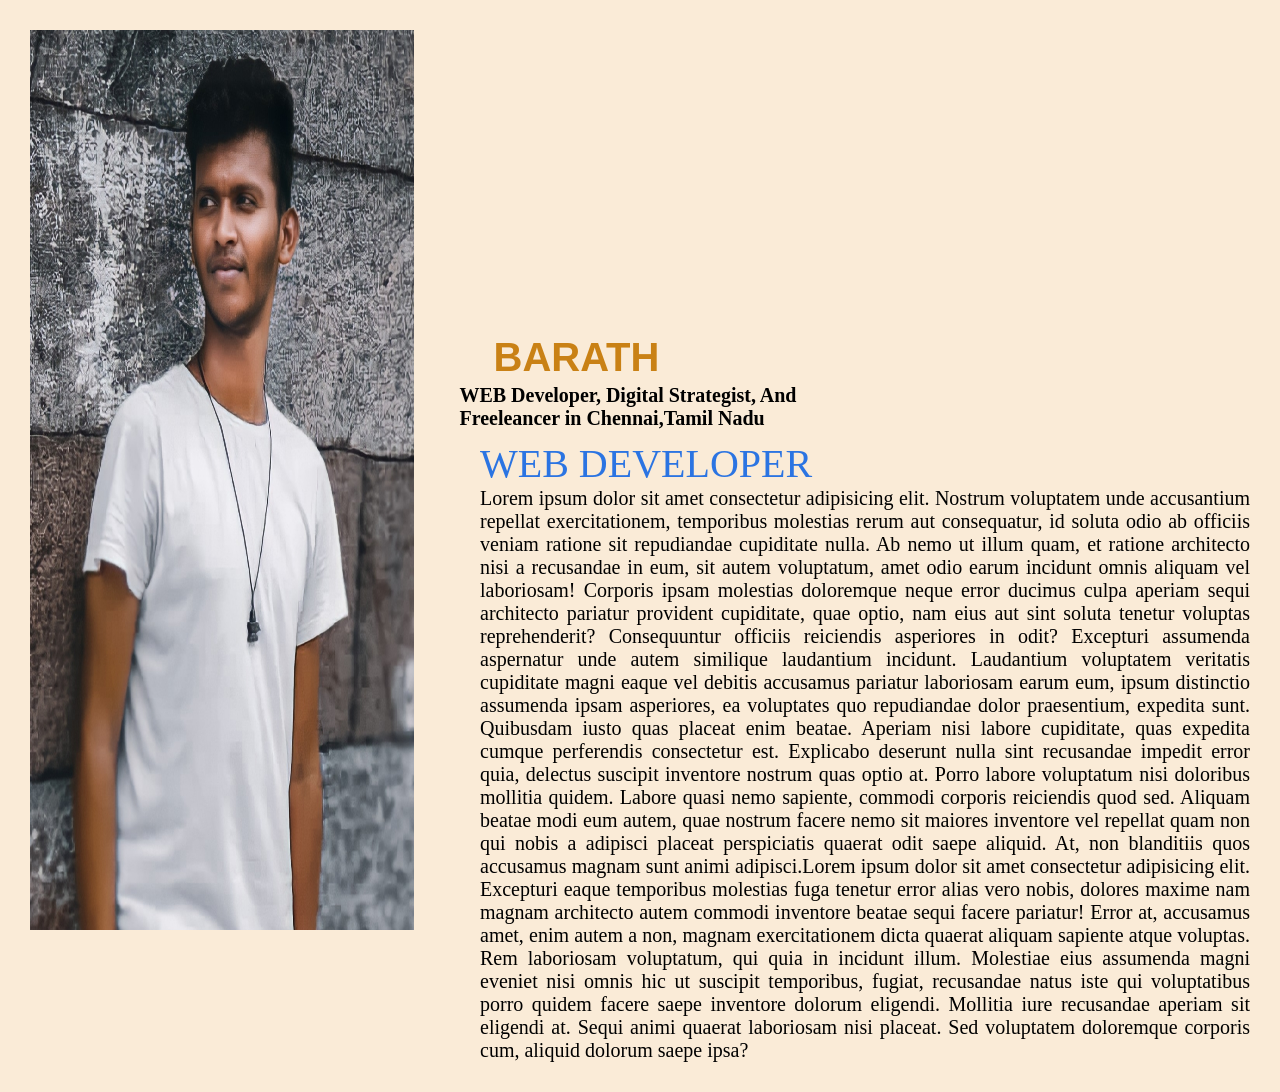
<file: html css project/about.html>
<!DOCTYPE html>
<html lang="en">
<head>
    <meta charset="UTF-8">
    <meta name="viewport" content="width=device-width, initial-scale=1.0">
    <title>about</title>
    <link rel="stylesheet" href="about.css">
</head>
<body>
    <div class="main">
        <img src="image/IMG_20221027_152425.jpg" alt="about">
        <div class="about">
            <h1>BARATH</h1><br>
            <P class="para">WEB Developer, Digital Strategist, And <br>
                Freeleancer in Chennai,Tamil Nadu
            </P>
        </div>
     <p class="para1"><span>WEB DEVELOPER</span> <br> Lorem ipsum dolor sit amet consectetur adipisicing elit. Nostrum voluptatem unde accusantium repellat exercitationem, temporibus molestias rerum aut consequatur, id soluta odio ab officiis veniam ratione sit repudiandae cupiditate nulla. Ab nemo ut illum quam, et ratione architecto nisi a recusandae in eum, sit autem voluptatum, amet odio earum incidunt omnis aliquam vel laboriosam! Corporis ipsam molestias doloremque neque error ducimus culpa aperiam sequi architecto pariatur provident cupiditate, quae optio, nam eius aut sint soluta tenetur voluptas reprehenderit? Consequuntur officiis reiciendis asperiores in odit? Excepturi assumenda aspernatur unde autem similique laudantium incidunt. Laudantium voluptatem veritatis cupiditate magni eaque vel debitis accusamus pariatur laboriosam earum eum, ipsum distinctio assumenda ipsam asperiores, ea voluptates quo repudiandae dolor praesentium, expedita sunt. Quibusdam iusto quas placeat enim beatae. Aperiam nisi labore cupiditate, quas expedita cumque perferendis consectetur est. Explicabo deserunt nulla sint recusandae impedit error quia, delectus suscipit inventore nostrum quas optio at. Porro labore voluptatum nisi doloribus mollitia quidem. Labore quasi nemo sapiente, commodi corporis reiciendis quod sed. Aliquam beatae modi eum autem, quae nostrum facere nemo sit maiores inventore vel repellat quam non qui nobis a adipisci placeat perspiciatis quaerat odit saepe aliquid. At, non blanditiis quos accusamus magnam sunt animi adipisci.Lorem ipsum dolor sit amet consectetur adipisicing elit. Excepturi eaque temporibus molestias fuga tenetur error alias vero nobis, dolores maxime nam magnam architecto autem commodi inventore beatae sequi facere pariatur! Error at, accusamus amet, enim autem a non, magnam exercitationem dicta quaerat aliquam sapiente atque voluptas. Rem laboriosam voluptatum, qui quia in incidunt illum. Molestiae eius assumenda magni eveniet nisi omnis hic ut suscipit temporibus, fugiat, recusandae natus iste qui voluptatibus porro quidem facere saepe inventore dolorum eligendi. Mollitia iure recusandae aperiam sit eligendi at. Sequi animi quaerat laboriosam nisi placeat. Sed voluptatem doloremque corporis cum, aliquid dolorum saepe ipsa?</p>
    </div>

    
</body>
</html>
</file>
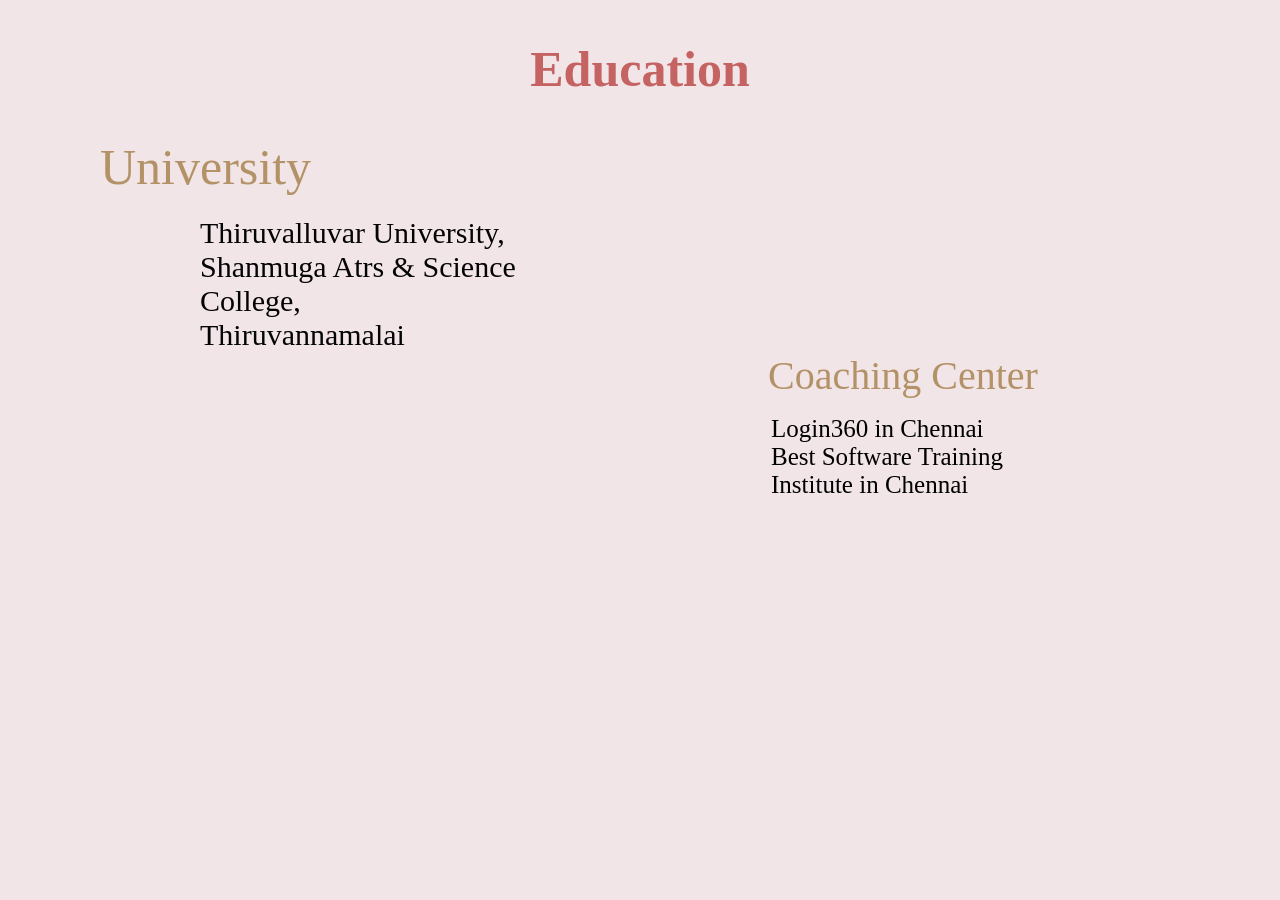
<file: html css project/education.html>
<!DOCTYPE html>
<html lang="en">
<head>
    <meta charset="UTF-8">
    <meta name="viewport" content="width=device-width, initial-scale=1.0">
    <title>education</title>
    <link rel="stylesheet" href="education.css">
</head>
<body>
    <h1>Education</h1>
    <div class="uni">
        <span class="sity">University</span>
        <p class="para1">
            Thiruvalluvar University,<br>
            Shanmuga Atrs & Science College,<br>
            Thiruvannamalai
        </p>
        <span class="chennai">Coaching Center</span>
        <p class="para2">
            Login360 in Chennai <br>
            Best Software Training <br>
            Institute in Chennai
        </p>
    </div>
</body>
</html>
</file>
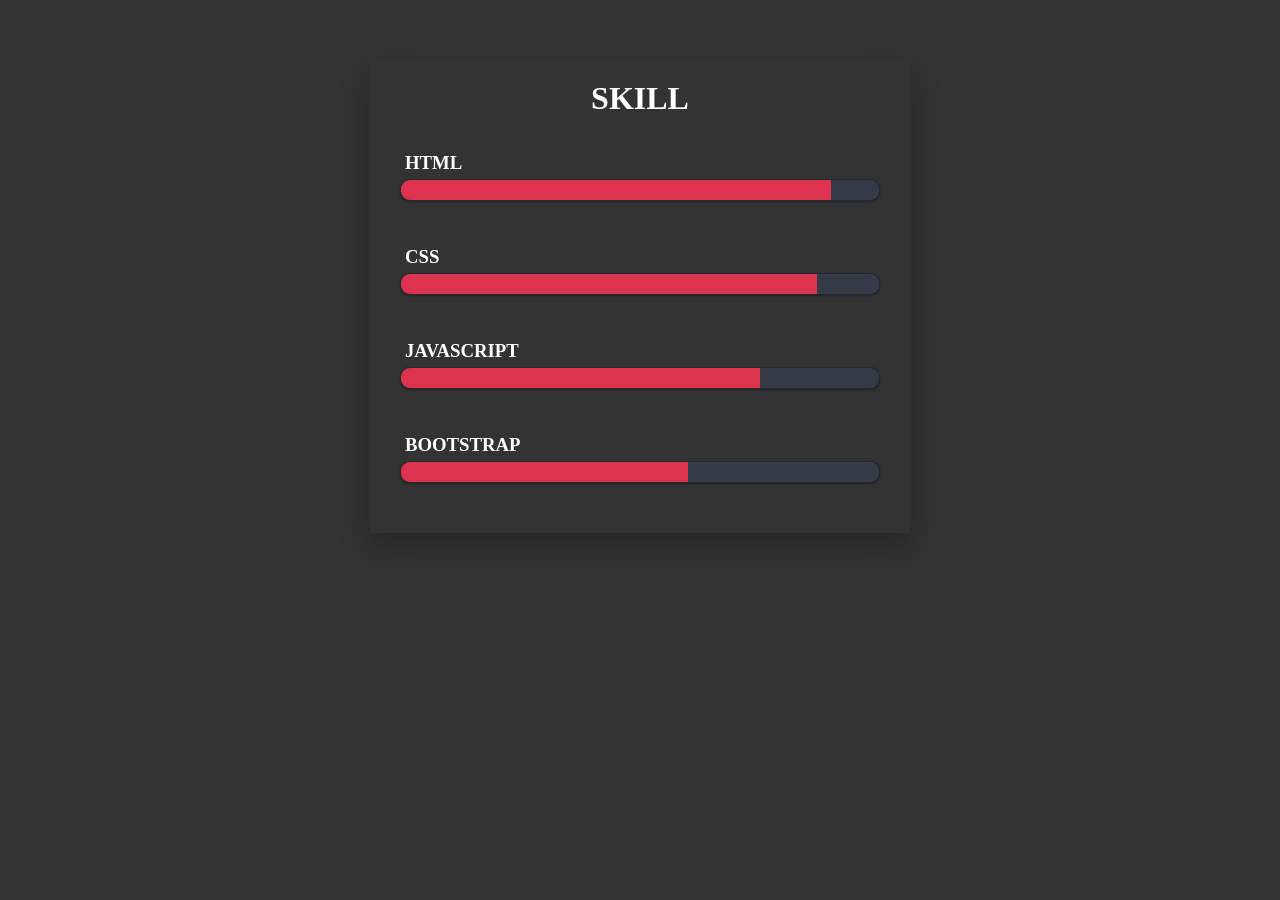
<file: html css project/skill.html>
<!DOCTYPE html>
<html lang="en">
<head>
    <meta charset="UTF-8">
    <meta name="viewport" content="width=device-width, initial-scale=1.0">
    <title>Skill</title>
    <link rel="stylesheet" href="skill.css">
</head>
<body>
   <div class="skill">
      <h1>Skill</h1>
      <li>
         <h3>html</h3>
         <span class="bar"><span class="html"></span></span>
      </li>
      <li>
         <h3>css</h3>
         <span class="bar"><span class="css"></span></span>
      </li>
      <li>
         <h3>javascript</h3>
         <span class="bar"><span class="javascript"></span></span>
      </li>
      <li>
         <h3>Bootstrap</h3>
         <span class="bar"><span class="bootstrap"></span></span>
      </li>


   </div>
   <!-- <div class="circle"></div> -->
</body>

</html>
</file>
<file: html css project/about.css>
*{
    margin: 0%;
    padding: 0%;
    background-color: antiquewhite;

}
.main{
    padding: 20px;
    margin: 10px;
  
    
}
img{
    width: 30vw;
    height: 100vh;
    animation: my 2s ease-in-out;
}
@keyframes my {
    0%{
        transform: translateX(-50%);
    }
    
}
.about{
 display: flex;
 margin-top: -650px;
 justify-content: center;
 align-items: center;
 margin-left: 10px;
}
h1{
    color: rgb(201, 129, 21);
    font-family: 'Franklin Gothic Medium', 'Arial Narrow', Arial, sans-serif;
    font-size: 40px;
    margin-right: -200px;
    
   
}
.para{
    margin-top: 100px;
    font-weight: bold;
    font-size: 20px;
    
}
.para1{
    margin-top: 10px;
    margin-left: 450px;
    text-align: justify;
    font-size: 20px;
}
span{
    color: rgb(43, 116, 226);
    font-size: 40px;
    margin-bottom: 100px;
    transform: translateX(50%);

}
</file>
<file: html css project/education.css>
*{
    margin: 0%;
    padding: 0%;
}
body{
    background-color: rgba(237, 221, 224, 0.74);
}
h1{
    color:rgb(197, 98, 98);
    text-align: center;
    padding: 20px;
    margin: 20px;
    font-size: 50px;
    font-weight: bold;
    animation: head 1s ease-in-out;

}
@keyframes head {
    0%{
        transform: translateY(-100px);
    }
    
}
.sity{
    margin-left: 100px;
    font-size: 50px;
    margin-top: -100px;
    color: rgb(179, 146, 103);
    
   
}
.para1{
margin-top: 20px;
margin-left: 200px;
font-size: 30px;
color: rgb(4, 4, 4);
width: 400px;
}

.chennai{
    margin-left: 60%;
    font-size: 40px;
    margin-top: 3%;
    color: rgb(179, 146, 103);
}
.para1:hover{
    box-shadow: 10px 10px 17px rgba(7, 221, 93, 0.3),
    -10px -10px 17px rgba(7, 221, 89, 0.3);
    transition:all  1s;


}

.para2{
    margin-left: 60%;
    margin-top: 1%;
    font-size: 25px;
    padding: 3px;
    width: 300px;

    
}
.para2:hover{
    box-shadow: 10px 10px 17px rgba(7, 221, 93, 0.3),
    -10px -10px 17px rgba(7, 221, 89, 0.3);
    transition:all  1s;
}
</file>
<file: html css project/skill.css>
*{
    padding: 0%;
    margin: 0%;
    list-style: none;

}
body{
    background-color: #333;
    text-transform: uppercase;
}
h1{
    text-align: center;
}
h3{
    margin: 5px;
}
.skill{
    width: 500px;
    margin: 60px auto;
    color: #fff;
    padding: 20px;
    box-shadow: 0 14px 28px rgba(0, 0, 0, 0.25);
}
.skill li{
    margin: 20px 0;
    padding: 10px;
}
.bar{
    background:#353b48;
    display: block;
    height: 20px;
    border: 1px solid rgba(0, 0, 0, 0.3);
    border-radius: 10px;
    overflow: hidden;
    box-shadow: 0 1px 3px rgba(0, 0, 0, 0.12),0 1px 2px rgba(0, 0, 0, 0.24);
    transition: all 0.3s cubic-bezier(.25,.8,.25,1);
}
.bar:hover{
    box-shadow: 0 1px 28px rgba(0, 0, 0, 0.25),0 10px 10px rgba(0, 0, 0, 0.22);
}
.bar span{
    height: 20px;
    float: left;
    background: rgb(221, 51, 79);
}
.html{
    width: 90%;
    animation: html 3s;
}
.css{
    width: 87%;
    animation: html 3s;
   
}

.javascript{
    width: 75%;
    animation: html 3s;
    
}

.bootstrap{
    width: 60%;
    animation: html 3s;
   
}
  

@keyframes html{
    0%{
        width: 0%;
    }
    100%{
        width: 90%;
    }
}@keyframes css{
    0%{
        width: 0%;
    }
    100%{
        width: 87%;
    }
}
@keyframes javascript{
    0%{
        width: 0%;
    }
    100%{
        width: 75%;
    }
}
@keyframes bootstrap{
    0%{
        width: 0%;
    }
    100%{
        width: 60%;
    }
}
@keyframes reactjs{
    0%{
        width: 0%;
    }
    100%{
        width: 45%;
    }
}
/* .circle{
   width: 300px;
   height: 300px;
   background-color: #467ae3;
   margin-top: -300px;
   border-radius:50%  ;
   animation: cir;
   animation-duration: 3s;
   animation-iteration-count: infinite;
}
@keyframes cir{
    50%{
        background-color: #a240b8;
        left: 10px;
        width: 100px;
        height: 100px;
    }
    50%{
        background-color: rgb(152, 86, 160);
        top: 100px;
        width: 50px;
        height: 50px;
        margin-top: -500px;
        margin-right: 100px;
        margin-left: 200px;  
    }
} */
</file>
